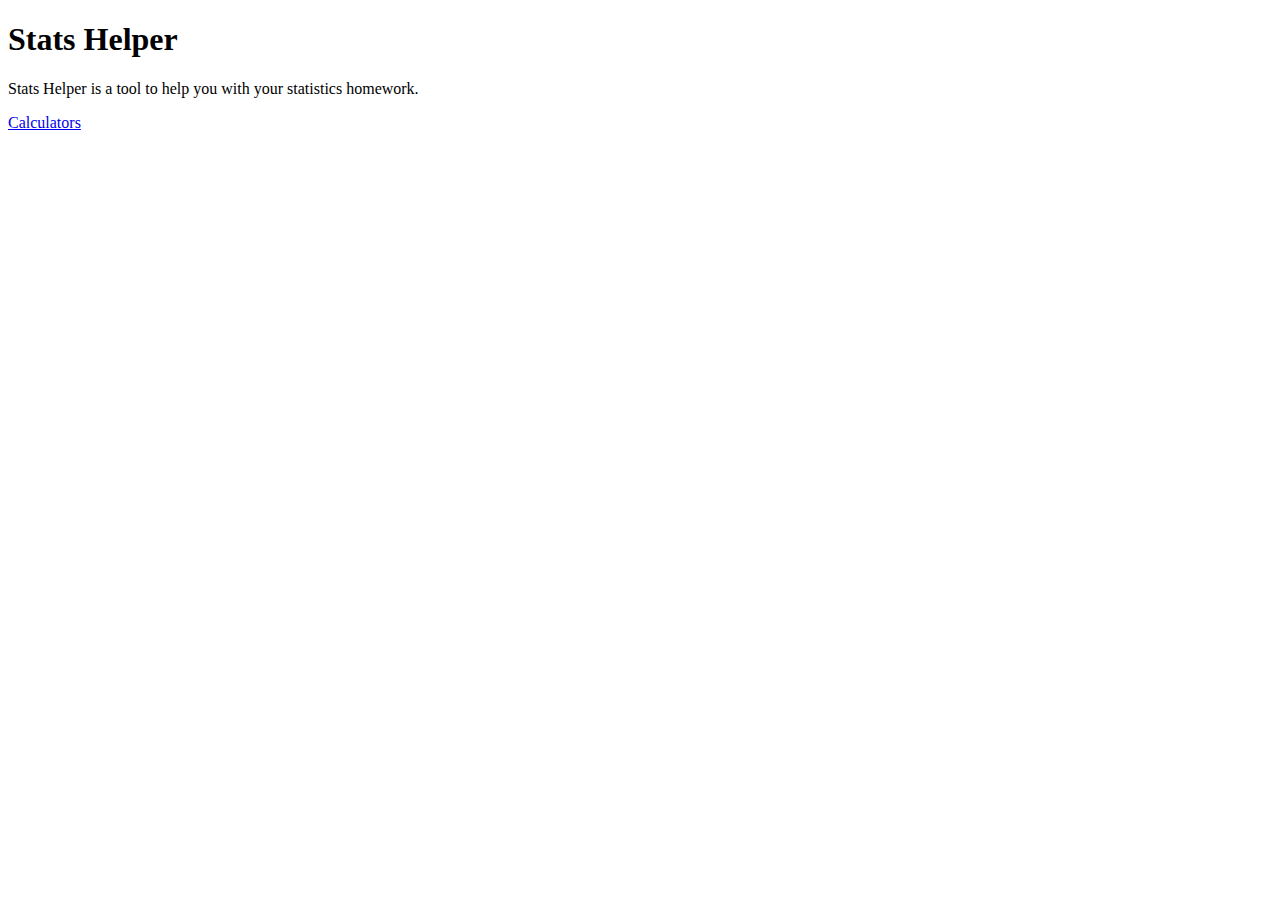
<file: index.html>
<!DOCTYPE html>
<html lang="en">
  <head>
    <meta charset="UTF-8" />
    <meta http-equiv="X-UA-Compatible" content="IE=edge" />
    <meta name="viewport" content="width=device-width, initial-scale=1.0" />
    <title>Stats Helper</title>
  </head>
  <body>
    <h1>Stats Helper</h1>
    <p>Stats Helper is a tool to help you with your statistics homework.</p>
    <a href="calculators.html">Calculators</a>
  </body>
</html>
</file>
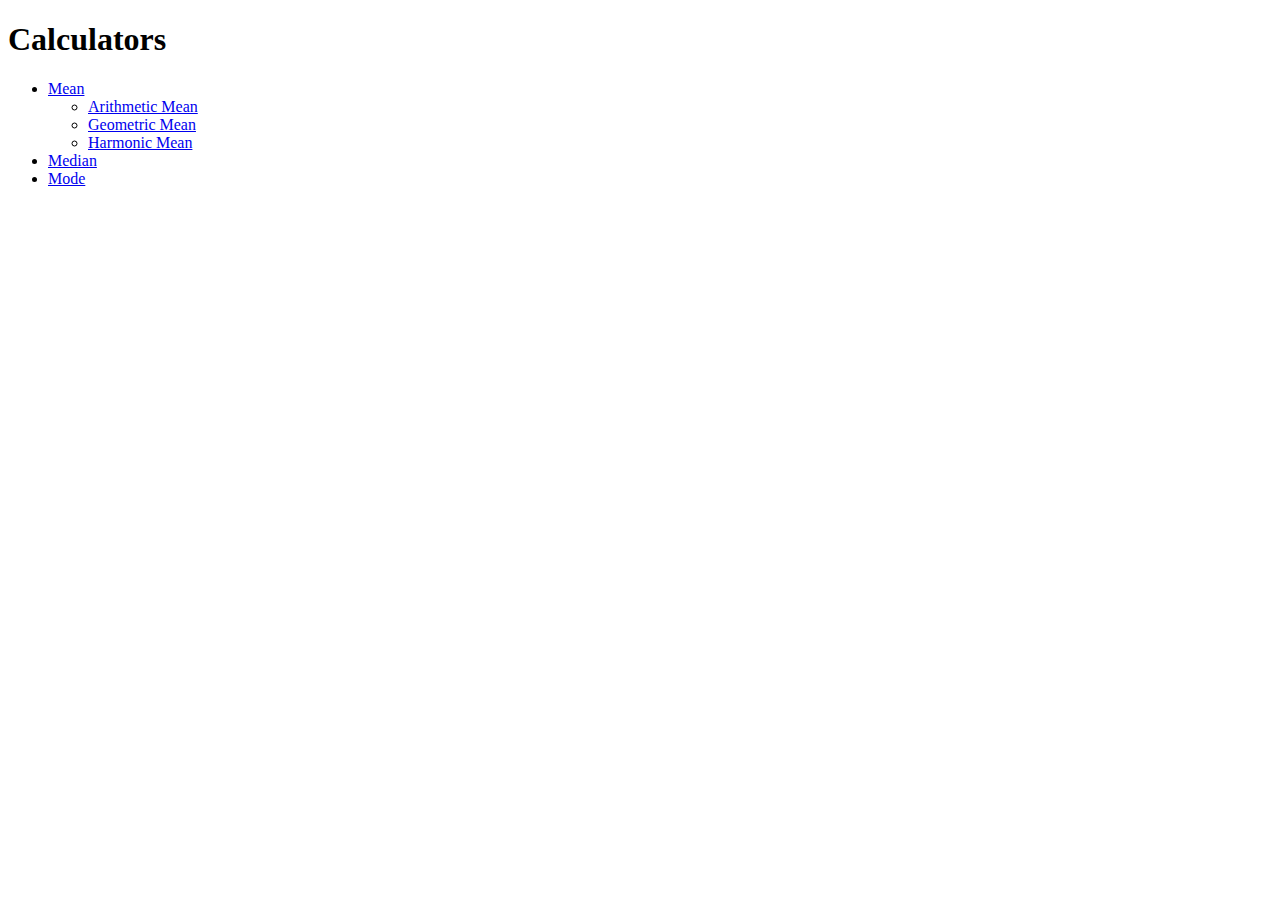
<file: calculators.html>
<!DOCTYPE html>
<html lang="en">
  <head>
    <meta charset="UTF-8" />
    <meta http-equiv="X-UA-Compatible" content="IE=edge" />
    <meta name="viewport" content="width=device-width, initial-scale=1.0" />
    <title>Calculators | Stats Helper</title>
  </head>
  <body>
    <h1>Calculators</h1>
    <ul>
      <li>
        <a href="./temp.html">Mean</a>
        <ul>
          <li>
            <a href="./calculators/arithmetic-mean.html">Arithmetic Mean</a>
          </li>
          <li>
            <a href="./temp.html">Geometric Mean</a>
          </li>
          <li><a href="./temp.html">Harmonic Mean</a></li>
        </ul>
      </li>
      <li><a href="./temp.html">Median</a></li>
      <li><a href="./temp.html">Mode</a></li>
    </ul>
  </body>
</html>
</file>
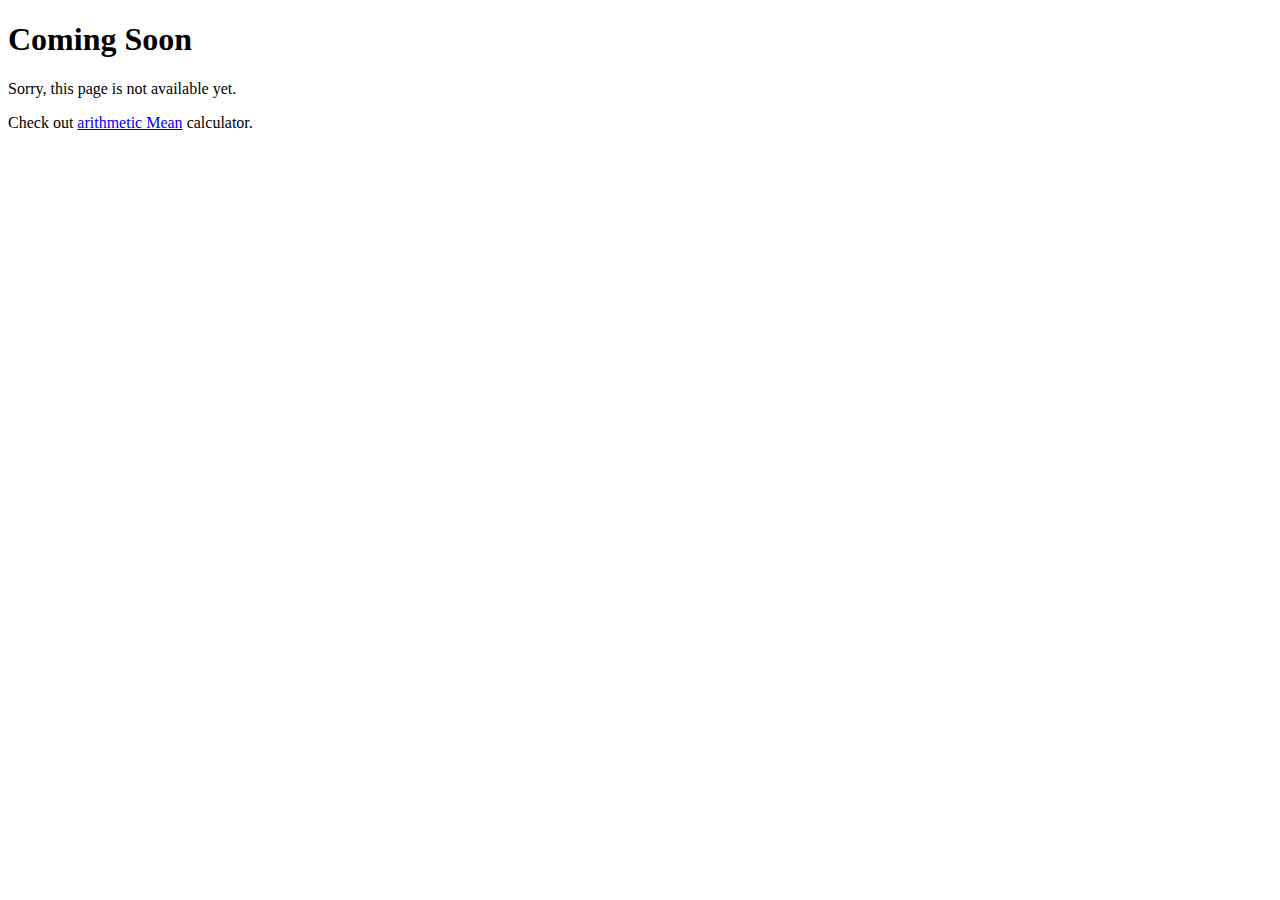
<file: temp.html>
<!DOCTYPE html>
<html lang="en">
  <head>
    <meta charset="UTF-8" />
    <meta http-equiv="X-UA-Compatible" content="IE=edge" />
    <meta name="viewport" content="width=device-width, initial-scale=1.0" />
    <title>Coming Soon | Stats Helper</title>
  </head>
  <body>
    <h1>Coming Soon</h1>
    <p>Sorry, this page is not available yet.</p>
    <p>
      Check out
      <a href="./calculators/arithmetic-mean.html">arithmetic Mean</a>
      calculator.
    </p>
  </body>
</html>
</file>
